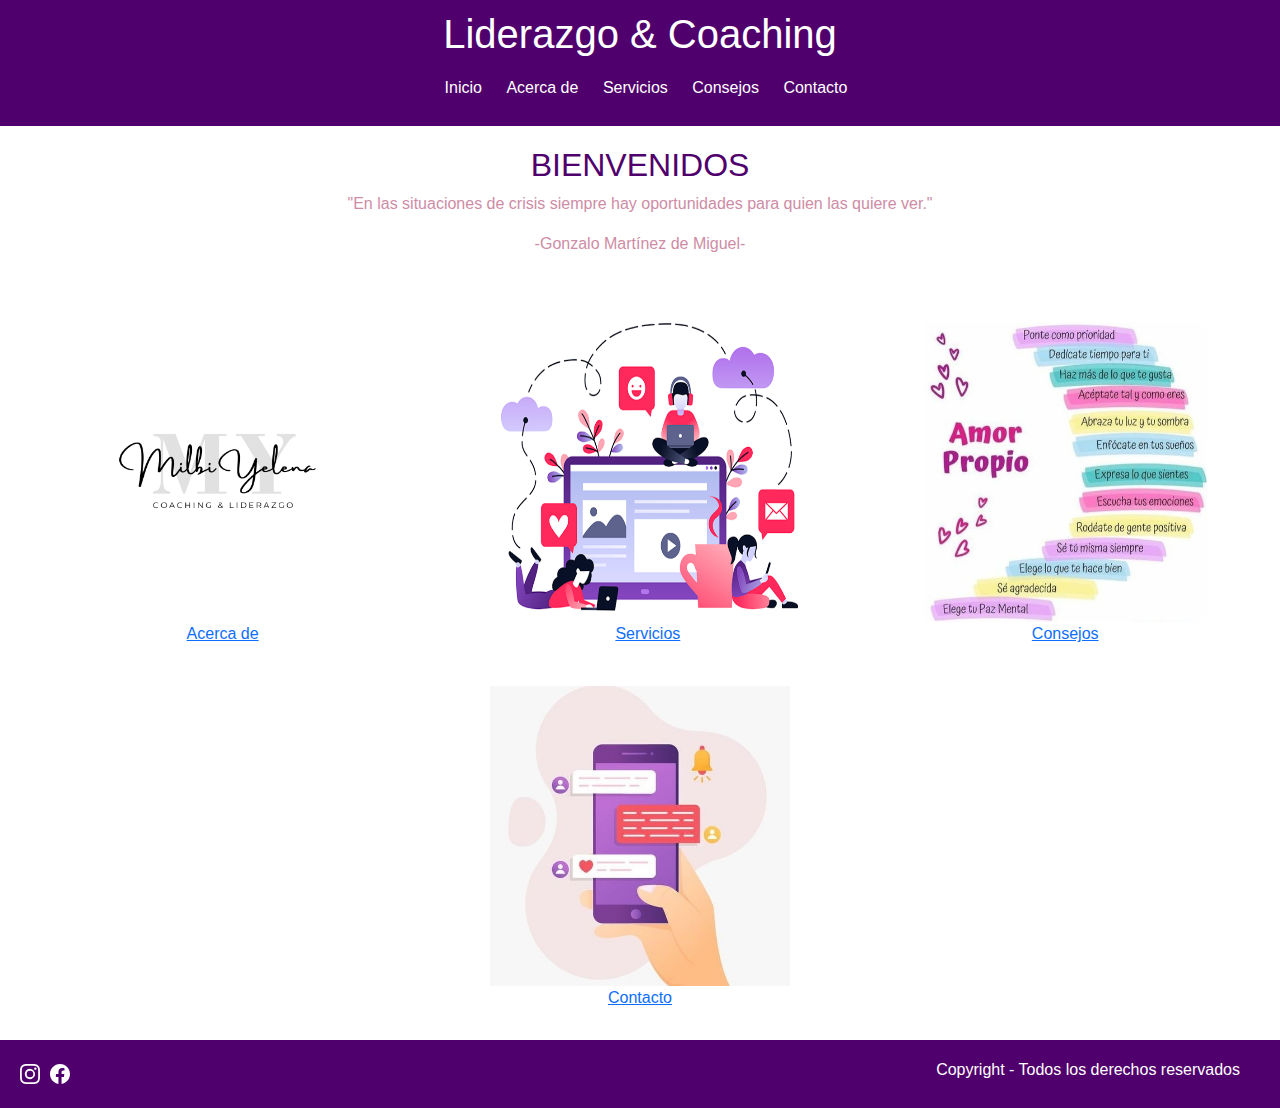
<file: index.html>
<!DOCTYPE html>
<html lang="es">
<head>
    <meta charset="UTF-8">
    <meta name="viewport" content="width=device-width, initial-scale=1.0">
    <link href="https://cdn.jsdelivr.net/npm/bootstrap@5.3.3/dist/css/bootstrap.min.css" rel="stylesheet" integrity="sha384-QWTKZyjpPEjISv5WaRU9OFeRpok6YctnYmDr5pNlyT2bRjXh0JMhjY6hW+ALEwIH" crossorigin="anonymous">
    <link rel=""> 
    <title>Liderazgo & Coaching</title>
    <link rel="icon" href="imagenes/logoiniciales.png" type="image/png">
    <link rel="stylesheet" href="css/estilos.css">
</head>
<body>
    <header>
        <h1>Liderazgo & Coaching</h1>
        <nav>
            <ul>
                <li><a href="index.html">Inicio</a></li>
                <li><a href="sitio/acercade.html">Acerca de</a></li>
                <li><a href="sitio/servicios.html">Servicios</a></li>
                <li><a href="sitio/consejos.html">Consejos</a></li>
                <li><a href="sitio/contacto.html">Contacto</a></li>
            </ul>
        </nav>
    </header>
    
    <main>
        <div class="texto-bienvenidos">
            <h2>BIENVENIDOS</h2>
            <p>"En las situaciones de crisis siempre hay oportunidades para quien las quiere ver."</p> 
            <p>-Gonzalo Martínez de Miguel-</p>
        </div>
        <a href="sitio/acercade.html">
            <img src="imagenes/logotipo.png" alt="Acerca de">
            <br>
            Acerca de
        </a>
        <a href="sitio/servicios.html">
            <img src="imagenes/servicios.png" alt="Servicios">
            <br>
            Servicios
        </a>
        <a href="sitio/consejos.html">
            <img src="imagenes/consejos.jfif" alt="Consejos">
            <br>
            Consejos
        </a>
        <a href="sitio/contacto.html">
            <img src="imagenes/contacto.jfif" alt="Contacto">
            <br>
            Contacto
        </a>
    </main>  
    <footer>
        <svg xmlns="http://www.w3.org/2000/svg" width="16" height="16" fill="currentColor" class="bi bi-instagram" viewBox="0 0 16 16">
            <path d="M8 0C5.829 0 5.556.01 4.703.048 3.85.088 3.269.222 2.76.42a3.9 3.9 0 0 0-1.417.923A3.9 3.9 0 0 0 .42 2.76C.222 3.268.087 3.85.048 4.7.01 5.555 0 5.827 0 8.001c0 2.172.01 2.444.048 3.297.04.852.174 1.433.372 1.942.205.526.478.972.923 1.417.444.445.89.719 1.416.923.51.198 1.09.333 1.942.372C5.555 15.99 5.827 16 8 16s2.444-.01 3.298-.048c.851-.04 1.434-.174 1.943-.372a3.9 3.9 0 0 0 1.416-.923c.445-.445.718-.891.923-1.417.197-.509.332-1.09.372-1.942C15.99 10.445 16 10.173 16 8s-.01-2.445-.048-3.299c-.04-.851-.175-1.433-.372-1.941a3.9 3.9 0 0 0-.923-1.417A3.9 3.9 0 0 0 13.24.42c-.51-.198-1.092-.333-1.943-.372C10.443.01 10.172 0 7.998 0zm-.717 1.442h.718c2.136 0 2.389.007 3.232.046.78.035 1.204.166 1.486.275.373.145.64.319.92.599s.453.546.598.92c.11.281.24.705.275 1.485.039.843.047 1.096.047 3.231s-.008 2.389-.047 3.232c-.035.78-.166 1.203-.275 1.485a2.5 2.5 0 0 1-.599.919c-.28.28-.546.453-.92.598-.28.11-.704.24-1.485.276-.843.038-1.096.047-3.232.047s-2.39-.009-3.233-.047c-.78-.036-1.203-.166-1.485-.276a2.5 2.5 0 0 1-.92-.598 2.5 2.5 0 0 1-.6-.92c-.109-.281-.24-.705-.275-1.485-.038-.843-.046-1.096-.046-3.233s.008-2.388.046-3.231c.036-.78.166-1.204.276-1.486.145-.373.319-.64.599-.92s.546-.453.92-.598c.282-.11.705-.24 1.485-.276.738-.034 1.024-.044 2.515-.045zm4.988 1.328a.96.96 0 1 0 0 1.92.96.96 0 0 0 0-1.92m-4.27 1.122a4.109 4.109 0 1 0 0 8.217 4.109 4.109 0 0 0 0-8.217m0 1.441a2.667 2.667 0 1 1 0 5.334 2.667 2.667 0 0 1 0-5.334"/>
        </svg>
        <svg xmlns="http://www.w3.org/2000/svg" width="16" height="16" fill="currentColor" class="bi bi-facebook" viewBox="0 0 16 16">
            <path d="M16 8.049c0-4.446-3.582-8.05-8-8.05C3.58 0-.002 3.603-.002 8.05c0 4.017 2.926 7.347 6.75 7.951v-5.625h-2.03V8.05H6.75V6.275c0-2.017 1.195-3.131 3.022-3.131.876 0 1.791.157 1.791.157v1.98h-1.009c-.993 0-1.303.621-1.303 1.258v1.51h2.218l-.354 2.326H9.25V16c3.824-.604 6.75-3.934 6.75-7.951"/>
        </svg>
        <h6>Copyright - Todos los derechos reservados</h6>
    </footer>
    <script src="https://cdn.jsdelivr.net/npm/bootstrap@5.3.3/dist/js/bootstrap.bundle.min.js" integrity="sha384-YvpcrYf0tY3lHB60NNkmXc5s9fDVZLESaAA55NDzOxhy9GkcIdslK1eN7N6jIeHz" crossorigin="anonymous"></script>
</body>
</html>
</file>
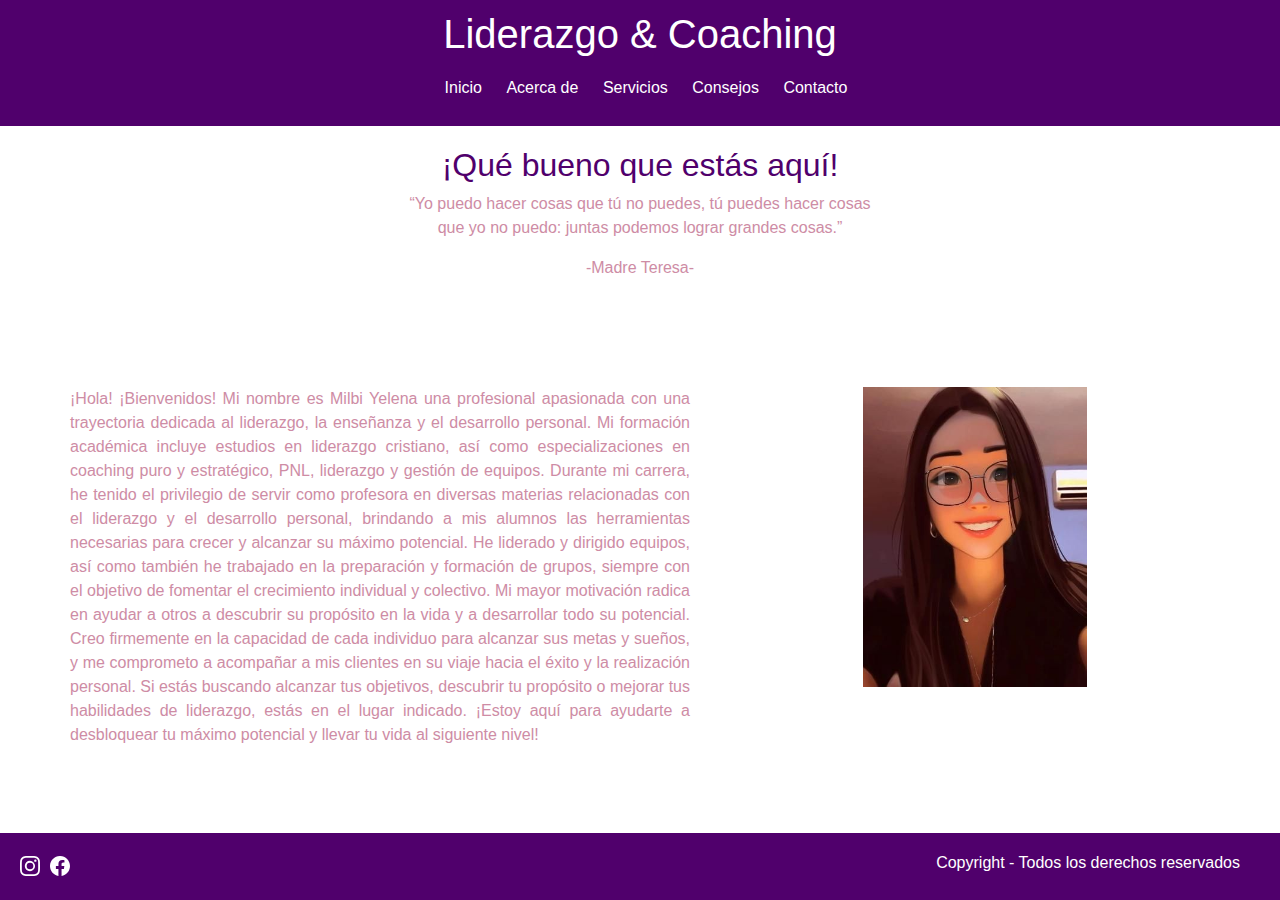
<file: sitio/acercade.html>
<!DOCTYPE html>
<html lang="es">
    <head>
        <meta charset="UTF-8">
        <meta name="viewport" content="width=device-width, initial-scale=1.0">
        <link href="https://cdn.jsdelivr.net/npm/bootstrap@5.3.3/dist/css/bootstrap.min.css" rel="stylesheet" integrity="sha384-QWTKZyjpPEjISv5WaRU9OFeRpok6YctnYmDr5pNlyT2bRjXh0JMhjY6hW+ALEwIH" crossorigin="anonymous">
        <link rel=""> 
        <title>Liderazgo & Coaching</title>
        <link rel="icon" href="../imagenes/logoiniciales.png" type="image/png">
        <link rel="stylesheet" href="../css/estilos.css">
    </head>
    <body>
        <header>
            <h1>Liderazgo & Coaching</h1>
            <nav>
                <ul>
                    <li><a href="../index.html">Inicio</a></li>
                    <li><a href="../sitio/acercade.html">Acerca de</a></li>
                    <li><a href="../sitio/servicios.html">Servicios</a></li>
                    <li><a href="../sitio/consejos.html">Consejos</a></li>
                    <li><a href="../sitio/contacto.html">Contacto</a></li>
                </ul>
            </nav>
        </header>
    <main>
        <div class="texto-bienvenidos">
            <h2>¡Qué bueno que estás aquí!</h2>
            <p>“Yo puedo hacer cosas que tú no puedes, tú puedes hacer cosas 
            <br>que yo no puedo: juntas podemos lograr grandes cosas.”</p> 
            <p>-Madre Teresa-</p>
        </div>
        <div class="biografia">
            <p>¡Hola! ¡Bienvenidos! Mi nombre es Milbi Yelena una profesional apasionada con una trayectoria dedicada al liderazgo, la enseñanza y el desarrollo personal. Mi formación académica incluye estudios en liderazgo cristiano, así como especializaciones en coaching puro y estratégico, PNL, liderazgo y gestión de equipos. 
            Durante mi carrera, he tenido el privilegio de servir como profesora en diversas materias relacionadas con el liderazgo y el desarrollo personal, brindando a mis alumnos las herramientas necesarias para crecer y alcanzar su máximo potencial. He liderado y dirigido equipos, así como también he trabajado en la preparación y formación de grupos, siempre con el objetivo de fomentar el crecimiento individual y colectivo.
            Mi mayor motivación radica en ayudar a otros a descubrir su propósito en la vida y a desarrollar todo su potencial. Creo firmemente en la capacidad de cada individuo para alcanzar sus metas y sueños, y me comprometo a acompañar a mis clientes en su viaje hacia el éxito y la realización personal.
            Si estás buscando alcanzar tus objetivos, descubrir tu propósito o mejorar tus habilidades de liderazgo, estás en el lugar indicado. ¡Estoy aquí para ayudarte a desbloquear tu máximo potencial y llevar tu vida al siguiente nivel!</p>
            <img src="..\imagenes\acercade.jpg" alt="foto">
        </div>
    </main>  
    <footer>
        <svg xmlns="http://www.w3.org/2000/svg" width="16" height="16" fill="currentColor" class="bi bi-instagram" viewBox="0 0 16 16">
            <path d="M8 0C5.829 0 5.556.01 4.703.048 3.85.088 3.269.222 2.76.42a3.9 3.9 0 0 0-1.417.923A3.9 3.9 0 0 0 .42 2.76C.222 3.268.087 3.85.048 4.7.01 5.555 0 5.827 0 8.001c0 2.172.01 2.444.048 3.297.04.852.174 1.433.372 1.942.205.526.478.972.923 1.417.444.445.89.719 1.416.923.51.198 1.09.333 1.942.372C5.555 15.99 5.827 16 8 16s2.444-.01 3.298-.048c.851-.04 1.434-.174 1.943-.372a3.9 3.9 0 0 0 1.416-.923c.445-.445.718-.891.923-1.417.197-.509.332-1.09.372-1.942C15.99 10.445 16 10.173 16 8s-.01-2.445-.048-3.299c-.04-.851-.175-1.433-.372-1.941a3.9 3.9 0 0 0-.923-1.417A3.9 3.9 0 0 0 13.24.42c-.51-.198-1.092-.333-1.943-.372C10.443.01 10.172 0 7.998 0zm-.717 1.442h.718c2.136 0 2.389.007 3.232.046.78.035 1.204.166 1.486.275.373.145.64.319.92.599s.453.546.598.92c.11.281.24.705.275 1.485.039.843.047 1.096.047 3.231s-.008 2.389-.047 3.232c-.035.78-.166 1.203-.275 1.485a2.5 2.5 0 0 1-.599.919c-.28.28-.546.453-.92.598-.28.11-.704.24-1.485.276-.843.038-1.096.047-3.232.047s-2.39-.009-3.233-.047c-.78-.036-1.203-.166-1.485-.276a2.5 2.5 0 0 1-.92-.598 2.5 2.5 0 0 1-.6-.92c-.109-.281-.24-.705-.275-1.485-.038-.843-.046-1.096-.046-3.233s.008-2.388.046-3.231c.036-.78.166-1.204.276-1.486.145-.373.319-.64.599-.92s.546-.453.92-.598c.282-.11.705-.24 1.485-.276.738-.034 1.024-.044 2.515-.045zm4.988 1.328a.96.96 0 1 0 0 1.92.96.96 0 0 0 0-1.92m-4.27 1.122a4.109 4.109 0 1 0 0 8.217 4.109 4.109 0 0 0 0-8.217m0 1.441a2.667 2.667 0 1 1 0 5.334 2.667 2.667 0 0 1 0-5.334"/>
        </svg>
        <svg xmlns="http://www.w3.org/2000/svg" width="16" height="16" fill="currentColor" class="bi bi-facebook" viewBox="0 0 16 16">
            <path d="M16 8.049c0-4.446-3.582-8.05-8-8.05C3.58 0-.002 3.603-.002 8.05c0 4.017 2.926 7.347 6.75 7.951v-5.625h-2.03V8.05H6.75V6.275c0-2.017 1.195-3.131 3.022-3.131.876 0 1.791.157 1.791.157v1.98h-1.009c-.993 0-1.303.621-1.303 1.258v1.51h2.218l-.354 2.326H9.25V16c3.824-.604 6.75-3.934 6.75-7.951"/>
        </svg>
        <h6>Copyright - Todos los derechos reservados</h6>
    </footer>
    <script src="https://cdn.jsdelivr.net/npm/bootstrap@5.3.3/dist/js/bootstrap.bundle.min.js" integrity="sha384-YvpcrYf0tY3lHB60NNkmXc5s9fDVZLESaAA55NDzOxhy9GkcIdslK1eN7N6jIeHz" crossorigin="anonymous"></script>
</body>
</html>
</file>
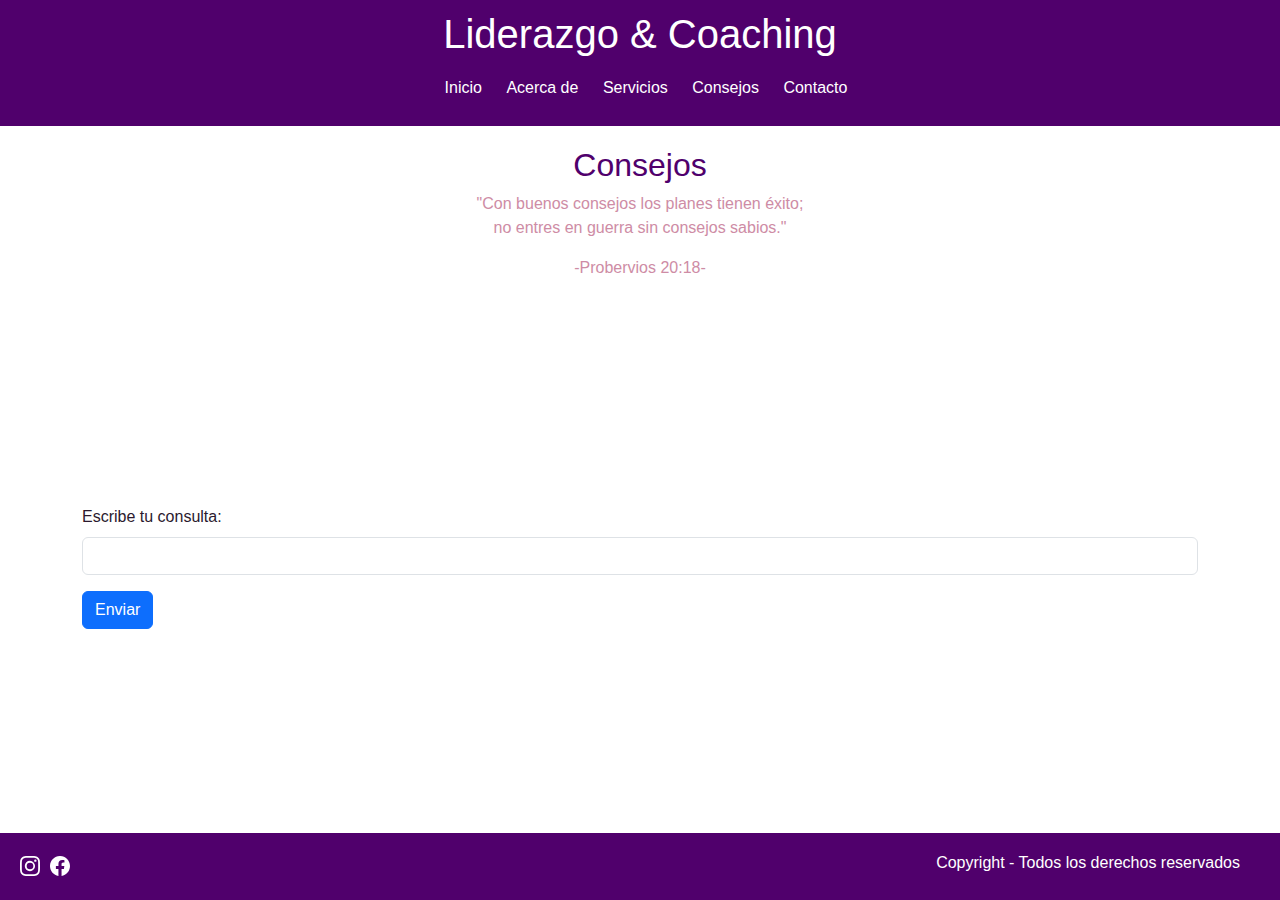
<file: sitio/consejos.html>
<!DOCTYPE html>
<html lang="es">
    <head>
        <meta charset="UTF-8">
        <meta name="viewport" content="width=device-width, initial-scale=1.0">
        <link href="https://cdn.jsdelivr.net/npm/bootstrap@5.3.3/dist/css/bootstrap.min.css" rel="stylesheet" integrity="sha384-QWTKZyjpPEjISv5WaRU9OFeRpok6YctnYmDr5pNlyT2bRjXh0JMhjY6hW+ALEwIH" crossorigin="anonymous">
        <link rel=""> 
        <title>Liderazgo & Coaching</title>
        <link rel="icon" href="../imagenes/logoiniciales.png" type="image/png">
        <link rel="stylesheet" href="../css/estilos.css">
    </head>
    <body>
        <header>
            <h1>Liderazgo & Coaching</h1>
            <nav>
                <ul>
                    <li><a href="../index.html">Inicio</a></li>
                    <li><a href="../sitio/acercade.html">Acerca de</a></li>
                    <li><a href="../sitio/servicios.html">Servicios</a></li>
                    <li><a href="../sitio/consejos.html">Consejos</a></li>
                    <li><a href="../sitio/contacto.html">Contacto</a></li>
                </ul>
            </nav>
        </header>
    <main>
        <div class="texto-bienvenidos">
            <h2>Consejos</h2>
            <p>"Con buenos consejos los planes tienen éxito;
            <br> no entres en guerra sin consejos sabios."</p> 
            <p>-Probervios 20:18-</p>
        </div>
    
    <div class="container">
            <form id="consultaForm">
            <div class="mb-3">
                <label for="consulta" class="form-label">Escribe tu consulta:</label>
                <input type="text" class="form-control" id="consulta" name="consulta" required>
            </div>
            <button type="submit" class="btn btn-primary">Enviar</button>
        </form>
        <div id="respuesta" class="mt-3"></div>
    </div>
    </main>
    <footer>
        <svg xmlns="http://www.w3.org/2000/svg" width="16" height="16" fill="currentColor" class="bi bi-instagram" viewBox="0 0 16 16">
            <path d="M8 0C5.829 0 5.556.01 4.703.048 3.85.088 3.269.222 2.76.42a3.9 3.9 0 0 0-1.417.923A3.9 3.9 0 0 0 .42 2.76C.222 3.268.087 3.85.048 4.7.01 5.555 0 5.827 0 8.001c0 2.172.01 2.444.048 3.297.04.852.174 1.433.372 1.942.205.526.478.972.923 1.417.444.445.89.719 1.416.923.51.198 1.09.333 1.942.372C5.555 15.99 5.827 16 8 16s2.444-.01 3.298-.048c.851-.04 1.434-.174 1.943-.372a3.9 3.9 0 0 0 1.416-.923c.445-.445.718-.891.923-1.417.197-.509.332-1.09.372-1.942C15.99 10.445 16 10.173 16 8s-.01-2.445-.048-3.299c-.04-.851-.175-1.433-.372-1.941a3.9 3.9 0 0 0-.923-1.417A3.9 3.9 0 0 0 13.24.42c-.51-.198-1.092-.333-1.943-.372C10.443.01 10.172 0 7.998 0zm-.717 1.442h.718c2.136 0 2.389.007 3.232.046.78.035 1.204.166 1.486.275.373.145.64.319.92.599s.453.546.598.92c.11.281.24.705.275 1.485.039.843.047 1.096.047 3.231s-.008 2.389-.047 3.232c-.035.78-.166 1.203-.275 1.485a2.5 2.5 0 0 1-.599.919c-.28.28-.546.453-.92.598-.28.11-.704.24-1.485.276-.843.038-1.096.047-3.232.047s-2.39-.009-3.233-.047c-.78-.036-1.203-.166-1.485-.276a2.5 2.5 0 0 1-.92-.598 2.5 2.5 0 0 1-.6-.92c-.109-.281-.24-.705-.275-1.485-.038-.843-.046-1.096-.046-3.233s.008-2.388.046-3.231c.036-.78.166-1.204.276-1.486.145-.373.319-.64.599-.92s.546-.453.92-.598c.282-.11.705-.24 1.485-.276.738-.034 1.024-.044 2.515-.045zm4.988 1.328a.96.96 0 1 0 0 1.92.96.96 0 0 0 0-1.92m-4.27 1.122a4.109 4.109 0 1 0 0 8.217 4.109 4.109 0 0 0 0-8.217m0 1.441a2.667 2.667 0 1 1 0 5.334 2.667 2.667 0 0 1 0-5.334"/>
        </svg>
        <svg xmlns="http://www.w3.org/2000/svg" width="16" height="16" fill="currentColor" class="bi bi-facebook" viewBox="0 0 16 16">
            <path d="M16 8.049c0-4.446-3.582-8.05-8-8.05C3.58 0-.002 3.603-.002 8.05c0 4.017 2.926 7.347 6.75 7.951v-5.625h-2.03V8.05H6.75V6.275c0-2.017 1.195-3.131 3.022-3.131.876 0 1.791.157 1.791.157v1.98h-1.009c-.993 0-1.303.621-1.303 1.258v1.51h2.218l-.354 2.326H9.25V16c3.824-.604 6.75-3.934 6.75-7.951"/>
        </svg>
        <h6>Copyright - Todos los derechos reservados</h6>
    </footer>
    <script src="https://cdn.jsdelivr.net/npm/bootstrap@5.3.3/dist/js/bootstrap.bundle.min.js" integrity="sha384-YvpcrYf0tY3lHB60NNkmXc5s9fDVZLESaAA55NDzOxhy9GkcIdslK1eN7N6jIeHz" crossorigin="anonymous"></script>
</body>
</html>
</file>
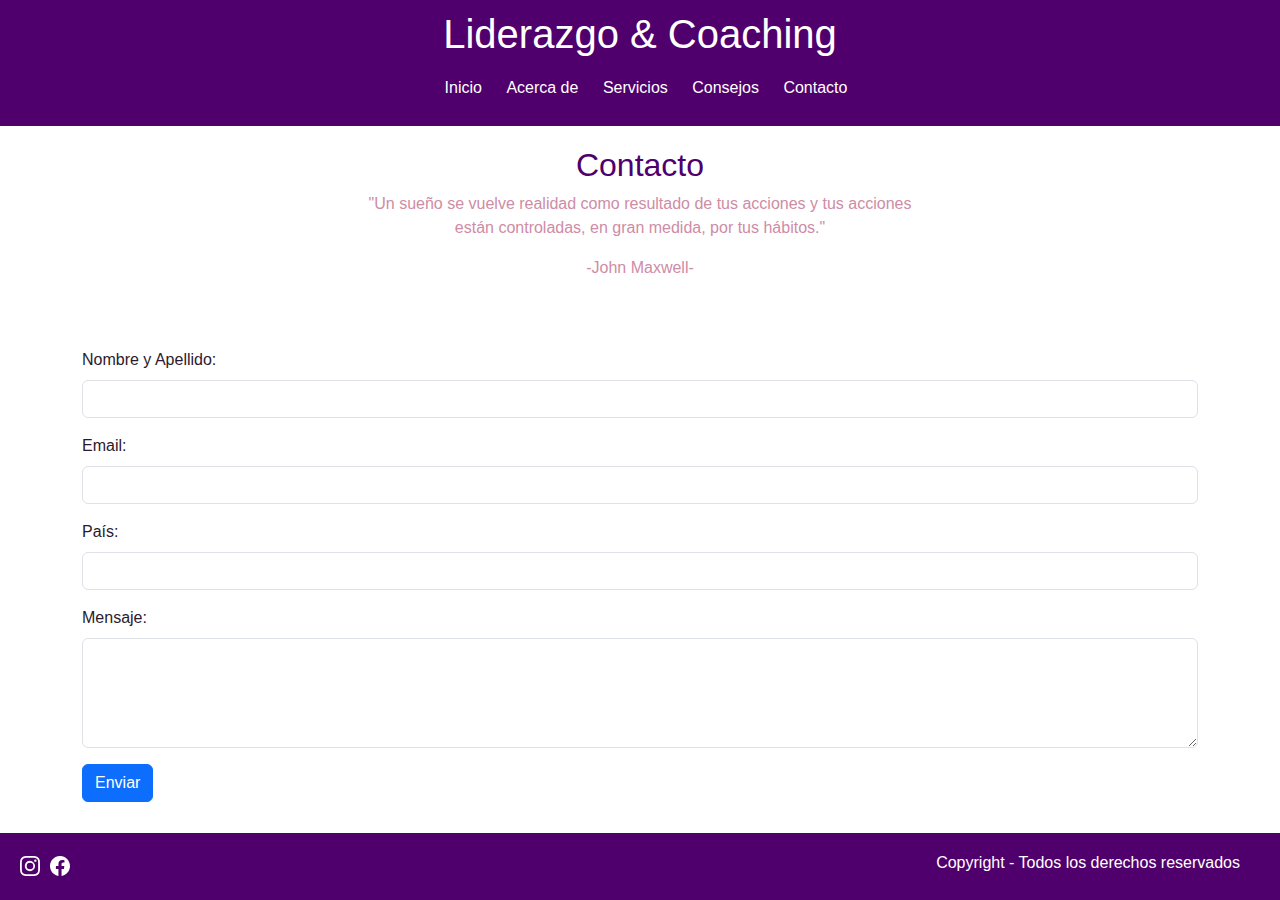
<file: sitio/contacto.html>
<!DOCTYPE html>
<html lang="es">
    <head>
        <meta charset="UTF-8">
        <meta name="viewport" content="width=device-width, initial-scale=1.0">
        <link href="https://cdn.jsdelivr.net/npm/bootstrap@5.3.3/dist/css/bootstrap.min.css" rel="stylesheet" integrity="sha384-QWTKZyjpPEjISv5WaRU9OFeRpok6YctnYmDr5pNlyT2bRjXh0JMhjY6hW+ALEwIH" crossorigin="anonymous">
        <link rel=""> 
        <title>Liderazgo & Coaching</title>
        <link rel="icon" href="../imagenes/logoiniciales.png" type="image/png">
        <link rel="stylesheet" href="../css/estilos.css">
    </head>
    <body>
        <header>
            <h1>Liderazgo & Coaching</h1>
            <nav>
                <ul>
                    <li><a href="../index.html">Inicio</a></li>
                    <li><a href="../sitio/acercade.html">Acerca de</a></li>
                    <li><a href="../sitio/servicios.html">Servicios</a></li>
                    <li><a href="../sitio/consejos.html">Consejos</a></li>
                    <li><a href="../sitio/contacto.html">Contacto</a></li>
                </ul>
            </nav>
        </header>
    <main>
        <div class="texto-bienvenidos">
            <h2>Contacto</h2>
            <p>"Un sueño se vuelve realidad como resultado de tus acciones y tus acciones 
            <br>están controladas, en gran medida, por tus hábitos."</p> 
            <p>-John Maxwell-</p>
        </div>
    
    <div class="container">
        <form>
            <div class="mb-3">
                <label for="nombre" class="form-label">Nombre y Apellido:</label>
                <input type="text" class="form-control" id="nombre" name="nombre" required>
            </div>
            <div class="mb-3">
                <label for="email" class="form-label">Email:</label>
                <input type="email" class="form-control" id="email" name="email" required>
            </div>
            <div class="mb-3">
                <label for="pais" class="form-label">País:</label>
                <input type="text" class="form-control" id="pais" name="pais" required>
            </div>
            <div class="mb-3">
                <label for="mensaje" class="form-label">Mensaje:</label>
                <textarea class="form-control" id="mensaje" name="mensaje" rows="4" required></textarea>
            </div>
            <button type="submit" class="btn btn-primary">Enviar</button>
        </form>
    </div>
    </main>
    <footer>
        <svg xmlns="http://www.w3.org/2000/svg" width="16" height="16" fill="currentColor" class="bi bi-instagram" viewBox="0 0 16 16">
            <path d="M8 0C5.829 0 5.556.01 4.703.048 3.85.088 3.269.222 2.76.42a3.9 3.9 0 0 0-1.417.923A3.9 3.9 0 0 0 .42 2.76C.222 3.268.087 3.85.048 4.7.01 5.555 0 5.827 0 8.001c0 2.172.01 2.444.048 3.297.04.852.174 1.433.372 1.942.205.526.478.972.923 1.417.444.445.89.719 1.416.923.51.198 1.09.333 1.942.372C5.555 15.99 5.827 16 8 16s2.444-.01 3.298-.048c.851-.04 1.434-.174 1.943-.372a3.9 3.9 0 0 0 1.416-.923c.445-.445.718-.891.923-1.417.197-.509.332-1.09.372-1.942C15.99 10.445 16 10.173 16 8s-.01-2.445-.048-3.299c-.04-.851-.175-1.433-.372-1.941a3.9 3.9 0 0 0-.923-1.417A3.9 3.9 0 0 0 13.24.42c-.51-.198-1.092-.333-1.943-.372C10.443.01 10.172 0 7.998 0zm-.717 1.442h.718c2.136 0 2.389.007 3.232.046.78.035 1.204.166 1.486.275.373.145.64.319.92.599s.453.546.598.92c.11.281.24.705.275 1.485.039.843.047 1.096.047 3.231s-.008 2.389-.047 3.232c-.035.78-.166 1.203-.275 1.485a2.5 2.5 0 0 1-.599.919c-.28.28-.546.453-.92.598-.28.11-.704.24-1.485.276-.843.038-1.096.047-3.232.047s-2.39-.009-3.233-.047c-.78-.036-1.203-.166-1.485-.276a2.5 2.5 0 0 1-.92-.598 2.5 2.5 0 0 1-.6-.92c-.109-.281-.24-.705-.275-1.485-.038-.843-.046-1.096-.046-3.233s.008-2.388.046-3.231c.036-.78.166-1.204.276-1.486.145-.373.319-.64.599-.92s.546-.453.92-.598c.282-.11.705-.24 1.485-.276.738-.034 1.024-.044 2.515-.045zm4.988 1.328a.96.96 0 1 0 0 1.92.96.96 0 0 0 0-1.92m-4.27 1.122a4.109 4.109 0 1 0 0 8.217 4.109 4.109 0 0 0 0-8.217m0 1.441a2.667 2.667 0 1 1 0 5.334 2.667 2.667 0 0 1 0-5.334"/>
        </svg>
        <svg xmlns="http://www.w3.org/2000/svg" width="16" height="16" fill="currentColor" class="bi bi-facebook" viewBox="0 0 16 16">
            <path d="M16 8.049c0-4.446-3.582-8.05-8-8.05C3.58 0-.002 3.603-.002 8.05c0 4.017 2.926 7.347 6.75 7.951v-5.625h-2.03V8.05H6.75V6.275c0-2.017 1.195-3.131 3.022-3.131.876 0 1.791.157 1.791.157v1.98h-1.009c-.993 0-1.303.621-1.303 1.258v1.51h2.218l-.354 2.326H9.25V16c3.824-.604 6.75-3.934 6.75-7.951"/>
        </svg>
        <h6>Copyright - Todos los derechos reservados</h6>
    </footer>

    <script src="https://cdn.jsdelivr.net/npm/bootstrap@5.3.3/dist/js/bootstrap.bundle.min.js" integrity="sha384-YvpcrYf0tY3lHB60NNkmXc5s9fDVZLESaAA55NDzOxhy9GkcIdslK1eN7N6jIeHz" crossorigin="anonymous"></script>
</body>
</html>
</file>
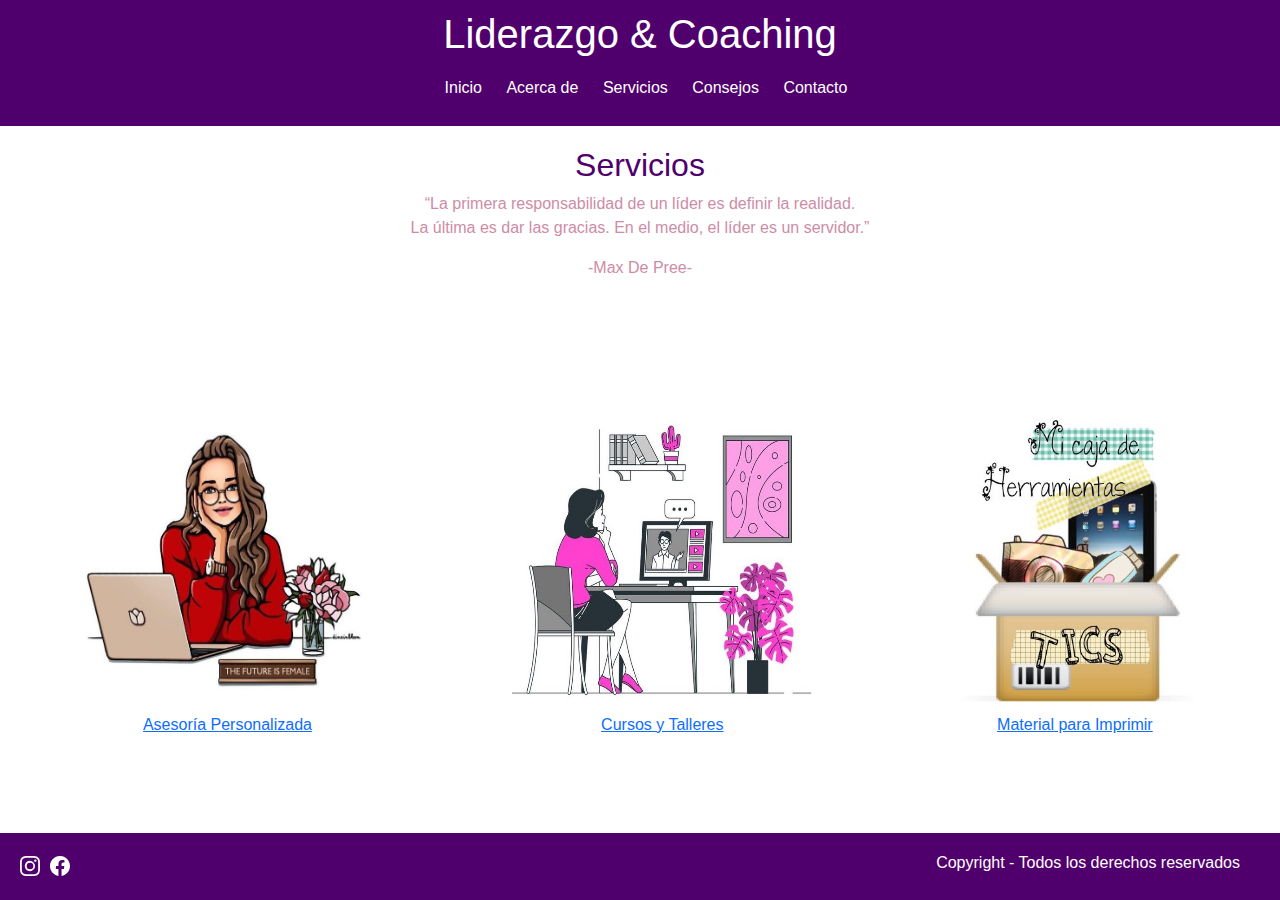
<file: sitio/servicios.html>
<!DOCTYPE html>
<html lang="es">
    <head>
        <meta charset="UTF-8">
        <meta name="viewport" content="width=device-width, initial-scale=1.0">
        <link href="https://cdn.jsdelivr.net/npm/bootstrap@5.3.3/dist/css/bootstrap.min.css" rel="stylesheet" integrity="sha384-QWTKZyjpPEjISv5WaRU9OFeRpok6YctnYmDr5pNlyT2bRjXh0JMhjY6hW+ALEwIH" crossorigin="anonymous">
        <link rel=""> 
        <title>Liderazgo & Coaching</title>
        <link rel="icon" href="../imagenes/logoiniciales.png" type="image/png">
        <link rel="stylesheet" href="../css/estilos.css">
    </head>
    <body>
        <header>
            <h1>Liderazgo & Coaching</h1>
            <nav>
                <ul>
                    <li><a href="../index.html">Inicio</a></li>
                    <li><a href="../sitio/acercade.html">Acerca de</a></li>
                    <li><a href="../sitio/servicios.html">Servicios</a></li>
                    <li><a href="../sitio/consejos.html">Consejos</a></li>
                    <li><a href="../sitio/contacto.html">Contacto</a></li>
                </ul>
            </nav>
        </header>
    <main>
        <div class="texto-bienvenidos">
            <h2>Servicios</h2>
            <p>“La primera responsabilidad de un líder es definir la realidad. 
            <br>La última es dar las gracias. En el medio, el líder es un servidor.”</p> 
            <p>-Max De Pree-</p>
        </div>
        <a href="asesoriapersonalizada.html">
            <img src="../imagenes/asesoria.jfif" alt="asesoria personalizada">
            <br>
            Asesoría Personalizada
        </a>
        <a href="cursosytalleres.html">
            <img src="../imagenes/tallerescursos.jfif" alt="talleres y cursos">
            <br>
            Cursos y Talleres
        </a>
        <a href="materialimprimir.html">
            <img src="../imagenes/materiales.jfif" alt="materiales para imprimir">
            <br>
            Material para Imprimir
        </a>
    </main>  
    <footer>
        <svg xmlns="http://www.w3.org/2000/svg" width="16" height="16" fill="currentColor" class="bi bi-instagram" viewBox="0 0 16 16">
            <path d="M8 0C5.829 0 5.556.01 4.703.048 3.85.088 3.269.222 2.76.42a3.9 3.9 0 0 0-1.417.923A3.9 3.9 0 0 0 .42 2.76C.222 3.268.087 3.85.048 4.7.01 5.555 0 5.827 0 8.001c0 2.172.01 2.444.048 3.297.04.852.174 1.433.372 1.942.205.526.478.972.923 1.417.444.445.89.719 1.416.923.51.198 1.09.333 1.942.372C5.555 15.99 5.827 16 8 16s2.444-.01 3.298-.048c.851-.04 1.434-.174 1.943-.372a3.9 3.9 0 0 0 1.416-.923c.445-.445.718-.891.923-1.417.197-.509.332-1.09.372-1.942C15.99 10.445 16 10.173 16 8s-.01-2.445-.048-3.299c-.04-.851-.175-1.433-.372-1.941a3.9 3.9 0 0 0-.923-1.417A3.9 3.9 0 0 0 13.24.42c-.51-.198-1.092-.333-1.943-.372C10.443.01 10.172 0 7.998 0zm-.717 1.442h.718c2.136 0 2.389.007 3.232.046.78.035 1.204.166 1.486.275.373.145.64.319.92.599s.453.546.598.92c.11.281.24.705.275 1.485.039.843.047 1.096.047 3.231s-.008 2.389-.047 3.232c-.035.78-.166 1.203-.275 1.485a2.5 2.5 0 0 1-.599.919c-.28.28-.546.453-.92.598-.28.11-.704.24-1.485.276-.843.038-1.096.047-3.232.047s-2.39-.009-3.233-.047c-.78-.036-1.203-.166-1.485-.276a2.5 2.5 0 0 1-.92-.598 2.5 2.5 0 0 1-.6-.92c-.109-.281-.24-.705-.275-1.485-.038-.843-.046-1.096-.046-3.233s.008-2.388.046-3.231c.036-.78.166-1.204.276-1.486.145-.373.319-.64.599-.92s.546-.453.92-.598c.282-.11.705-.24 1.485-.276.738-.034 1.024-.044 2.515-.045zm4.988 1.328a.96.96 0 1 0 0 1.92.96.96 0 0 0 0-1.92m-4.27 1.122a4.109 4.109 0 1 0 0 8.217 4.109 4.109 0 0 0 0-8.217m0 1.441a2.667 2.667 0 1 1 0 5.334 2.667 2.667 0 0 1 0-5.334"/>
        </svg>
        <svg xmlns="http://www.w3.org/2000/svg" width="16" height="16" fill="currentColor" class="bi bi-facebook" viewBox="0 0 16 16">
            <path d="M16 8.049c0-4.446-3.582-8.05-8-8.05C3.58 0-.002 3.603-.002 8.05c0 4.017 2.926 7.347 6.75 7.951v-5.625h-2.03V8.05H6.75V6.275c0-2.017 1.195-3.131 3.022-3.131.876 0 1.791.157 1.791.157v1.98h-1.009c-.993 0-1.303.621-1.303 1.258v1.51h2.218l-.354 2.326H9.25V16c3.824-.604 6.75-3.934 6.75-7.951"/>
        </svg>
        <h6>Copyright - Todos los derechos reservados</h6>
    </footer>
    <script src="https://cdn.jsdelivr.net/npm/bootstrap@5.3.3/dist/js/bootstrap.bundle.min.js" integrity="sha384-YvpcrYf0tY3lHB60NNkmXc5s9fDVZLESaAA55NDzOxhy9GkcIdslK1eN7N6jIeHz" crossorigin="anonymous"></script>
</body>
</html>
</file>
<file: css/estilos.css>
* {
    margin: 0;
    padding: 0;
    box-sizing: border-box;
}

body {
    font-family: Arial, sans-serif;
    background-color: #ffffff;
    color: #2b192e;
    display: grid;
    grid-template-rows: auto 1fr auto;
    min-height: 100vh;
}

header {
    background-color: #50006c;
    color: #ffffff;
    padding: 10px;
    text-align: center;
    display: flex;
    flex-direction: column;
    justify-content: center;
    align-items: center;
}

nav {
    margin-top: 10px;
}

nav ul {
    list-style: none;
}

nav ul li {
    display: inline;
    margin-right: 20px;
}

nav ul li a {
    text-decoration: none;
    color: #ffffff; 
}

main {
    display: flex;
    flex-wrap: wrap;
    justify-content: center;
    gap: 20px;
    padding: 20px;
}

.texto-bienvenidos {
    text-align: center;
    margin-bottom: 20px;
    width: 100%;
}

main img {
    max-width: 300px;
    height: 300px;
    margin: 0 auto;
}

main a {
    display: block;
    text-align: center;
    margin: 10px auto;
}

main a img {
    max-width: 300px;
    height: 300px;
}


main h2 {
    color: #50006c; 
}

main p {
    color: #ce8ca5;
    text-align: center;
}

.biografia {
    display: flex;
    justify-content: space-between;
}

.biografia p {
    width: 50%;
    text-align: justify;
    margin-left: 50px;
}

.biografia img {
    max-width: 300px;
    height: 300px;
    
}
/*
footer {
    background-color: #50006c;
    color: #ffffff;
    text-align: center;
    padding: 10px 0;
    display: flex;
    justify-content: center;
    align-items: center;
}*/

footer {
    display: flex;
    justify-content: flex-start; /* Alinea los elementos a la izquierda */
    align-items: center; /* Centra verticalmente los elementos */
    padding: 20px;
    background-color: #50006c; /* Cambia el color de fondo del footer si es necesario */
    color: #ffffff
}

footer h6 {
    margin-left: auto; /* Empuja el elemento h4 hacia la derecha */
    margin-right: 20px; /* Añade un margen derecho para separarlo de los iconos */
}

footer svg {
    width: 20px; /* Ajusta el tamaño de los iconos */
    height: 20px;
    margin-right: 10px; /* Añade un margen derecho para separar los iconos */
}

/* Media query para dispositivos móviles */
@media screen and (max-width: 768px) {
    .biografia {
        flex-direction: column;
        align-items: center;
    }

    .biografia p {
        width: calc(100% - 40px);
        margin: 20px;
        text-align: justify;
    }

    .biografia img {
        max-width: 100%;
        height: auto;
    }
}
</file>
